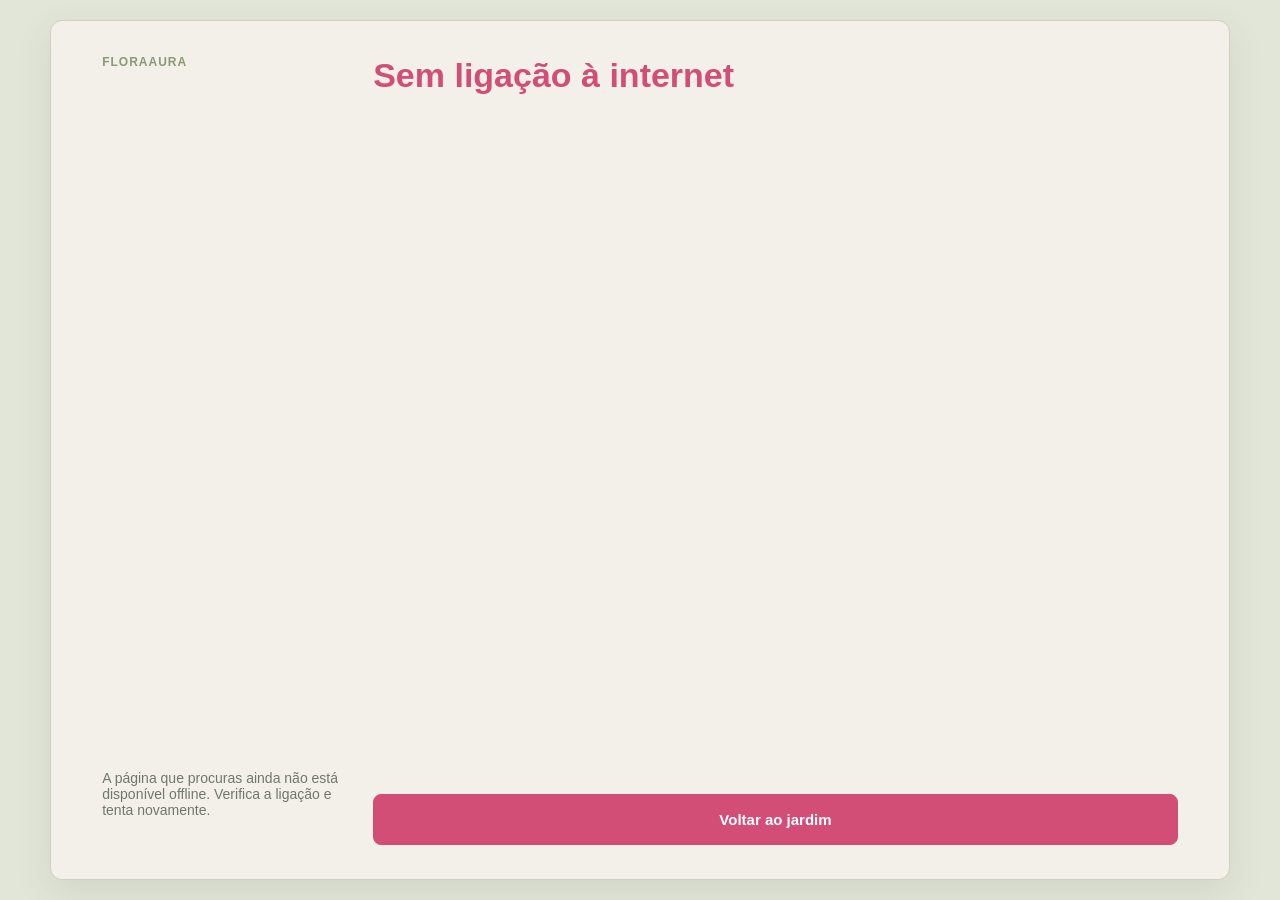
<file: pages/offline.html>
<!DOCTYPE html>
<html lang="pt-PT">
<head>
    <meta charset="UTF-8">
    <meta name="viewport" content="width=device-width, initial-scale=1.0">
    <meta name="theme-color" content="#D34E76">
    <title>Sem ligação · FloraAura</title>
    <link rel="stylesheet" href="../assets/css/styles.css">
    <link rel="stylesheet" href="../assets/css/palette.css">
</head>
<body>
    <main class="app-container app-content offline-page">
        <p class="section-subtitle">FloraAura</p>
        <h1 class="main-title">Sem ligação à internet</h1>
        <p class="welcome-phrase">A página que procuras ainda não está disponível offline. Verifica a ligação e tenta novamente.</p>
        <a class="btn-primary offline-link" href="../index.html">Voltar ao jardim</a>
    </main>
</body>
</html>
</file>
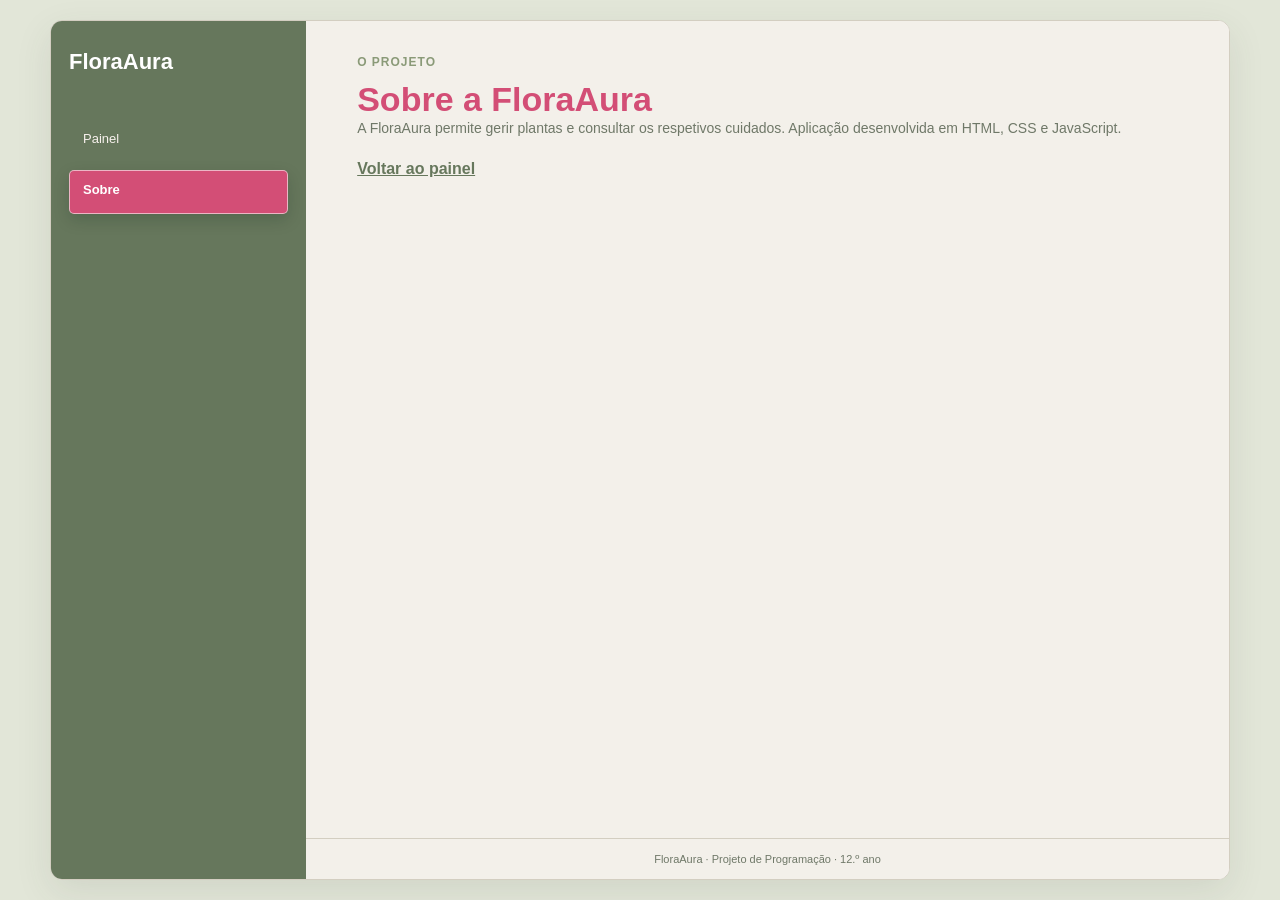
<file: pages/sobre.html>
<!DOCTYPE html>
<html lang="pt-PT">
<head>
    <meta charset="UTF-8">
    <meta name="viewport" content="width=device-width, initial-scale=1.0">
    <meta name="theme-color" content="#D34E76">
    <title>Sobre · FloraAura</title>
    <link rel="stylesheet" href="../assets/css/styles.css">
    <link rel="stylesheet" href="../assets/css/palette.css">
</head>
<body>
    <div class="app-container">
        <header class="app-header">
            <a href="../index.html" class="logo-area">
                <span>FloraAura</span>
            </a>
            <nav class="nav-links">
                <a href="../index.html">Painel</a>
                <a href="./sobre.html" class="active" aria-current="page">Sobre</a>
            </nav>
        </header>
        <main class="app-content">
            <p class="section-subtitle">O projeto</p>
            <h1 class="main-title">Sobre a FloraAura</h1>
            <p class="welcome-phrase">A FloraAura permite gerir plantas e consultar os respetivos cuidados. Aplicação desenvolvida em HTML, CSS e JavaScript.</p>
            <a class="offline-link" href="../index.html">Voltar ao painel</a>
        </main>
        <footer class="app-footer">FloraAura · Projeto de Programação · 12.º ano</footer>
    </div>
</body>
</html>
</file>
<file: assets/css/styles.css>
:root {
    --color-primary: #66775C;
    --color-secondary: #8A9A78;
    --color-blush-light: #E8DEDA;
    --color-rose-light: #CDB3B1;
    --color-neutral-bg: #F3F0EA;
    --color-white: #FFFDF8;
    --color-dark: #3E4938;
    --color-gray-light: #D3CEC1;
    --color-gray-text: #6F7868;

    --font-body: Verdana, Geneva, sans-serif;
    --font-headline: var(--font-body);
    
    --radius-lg: 24px;
    --radius-md: 14px;
    --radius-sm: 8px;
}

/* Reset de Margens */
* {
    margin: 0;
    padding: 0;
    box-sizing: border-box;
    font-family: inherit;
}

[hidden] {
    display: none !important;
}

body {
    font-family: var(--font-body);
    background-color: #DAE9D7;
    color: var(--color-dark);
    display: flex;
    justify-content: center;
    align-items: center;
    min-height: 100vh;
    padding: 20px;
}

/* Contentor Tipo App Móvel */
.app-container {
    width: 100%;
    max-width: 1180px;
    height: min(940px, calc(100vh - 40px));
    background: var(--color-neutral-bg);
    border-radius: var(--radius-lg);
    box-shadow: 0px 12px 40px rgba(0, 0, 0, 0.15);
    display: flex;
    flex-direction: column;
    overflow: hidden;
    position: relative;
}

.auth-container {
    width: 100%;
    max-width: 460px;
    height: auto;
    min-height: min(850px, calc(100vh - 40px));
    overflow-y: auto;
    justify-content: space-between;
}

.app-container:not(.auth-container) {
    min-height: 640px;
}

.auth-content {
    width: 100%;
    max-width: 360px;
    margin: auto;
    padding: 34px 28px;
}

.auth-logo {
    display: block;
    width: 200px;
    margin: 0 auto 30px;
}

.auth-logo img {
    display: block;
    width: 100%;
    height: auto;
}

.auth-content > .main-title {
    margin: 8px 0;
    font-size: 32px;
}

.auth-intro,
.auth-note {
    color: var(--color-gray-text);
    font-size: 13px;
    line-height: 1.6;
}

.auth-intro {
    margin-bottom: 22px;
}

.auth-tabs {
    display: grid;
    grid-template-columns: 1fr 1fr;
    gap: 5px;
    padding: 5px;
    border-radius: var(--radius-md);
    background: var(--color-rose-light);
}

.auth-tab {
    padding: 11px 8px;
    border: 0;
    border-radius: 10px;
    background: transparent;
    color: var(--color-gray-text);
    font: inherit;
    font-size: 12px;
    font-weight: 600;
    cursor: pointer;
}

.auth-tab.active {
    background: var(--color-white);
    color: var(--color-primary);
    box-shadow: 0 2px 8px rgba(104, 123, 97, 0.12);
}

.auth-form {
    display: grid;
    gap: 9px;
    margin-top: 20px;
}

.auth-form label {
    margin-top: 4px;
    color: var(--color-primary);
    font-size: 12px;
    font-weight: 700;
}

.auth-form label span {
    color: var(--color-gray-text);
    font-size: 10px;
    font-weight: 400;
}

.auth-form input {
    width: 100%;
    min-height: 44px;
    padding: 11px 12px;
    border: 1px solid var(--color-gray-light);
    border-radius: var(--radius-sm);
    background: var(--color-white);
    color: var(--color-dark);
    font: inherit;
    font-size: 14px;
}

.auth-form input:focus,
.plant-dialog input:focus,
.plant-dialog select:focus,
.search-box:focus-within {
    border-color: var(--color-secondary);
    outline: 3px solid rgba(185, 130, 131, 0.18);
}

.auth-form .btn-primary {
    margin-top: 10px;
}

.auth-status {
    margin-top: 14px;
    padding: 10px 12px;
    border-radius: var(--radius-sm);
    background: var(--color-blush-light);
    color: var(--color-primary);
    font-size: 12px;
    line-height: 1.5;
}

.auth-status.is-error {
    background: var(--color-rose-light);
    color: #854F51;
}

.auth-note {
    margin-top: 20px;
    font-size: 11px;
}

.header-brand-row,
.account-actions {
    display: flex;
    align-items: center;
    justify-content: space-between;
    gap: 8px;
}

.header-brand-row .logo-area {
    margin-bottom: 0;
}

.account-actions {
    flex: 0 0 auto;
    margin-bottom: 12px;
}

.account-actions > span {
    max-width: 95px;
    overflow: hidden;
    color: var(--color-primary);
    font-size: 11px;
    font-weight: 700;
    text-overflow: ellipsis;
    white-space: nowrap;
}

.account-avatar-link {
    display: grid;
    flex: 0 0 40px;
    width: 40px;
    height: 40px;
    overflow: hidden;
    place-items: center;
    border: 2px solid var(--color-white);
    border-radius: 50%;
    background: var(--color-blush-light);
    color: var(--color-primary);
    font-size: 12px;
    font-weight: 800;
    text-decoration: none;
}

.account-avatar-link img {
    width: 100%;
    height: 100%;
    object-fit: cover;
}

.logout-button {
    padding: 7px 8px;
    border: 1px solid #E5D6D5;
    border-radius: var(--radius-sm);
    background: var(--color-blush-light);
    color: var(--color-primary);
    font: inherit;
    font-size: 10px;
    font-weight: 700;
    cursor: pointer;
}

/* Menu Superior Modernizado */
.app-header {
    background: var(--color-neutral-bg);
    padding: 20px 16px 12px 16px;
    border-bottom: 1px solid var(--color-gray-light);
}

.logo-area {
    display: flex;
    align-items: center;
    gap: 9px;
    font-family: var(--font-headline);
    color: var(--color-primary);
    font-size: 22px;
    text-decoration: none;
    font-weight: 800;
    margin-bottom: 12px;
}

.brand-mark {
    display: block;
    flex: 0 0 42px;
    width: 42px;
    height: 42px;
    border-radius: 12px;
}

.nav-links {
    display: flex;
    gap: 6px;
    overflow-x: auto;
    padding-bottom: 4px;
}

.nav-links::-webkit-scrollbar {
    height: 0px; /* Esconde a barra de rolagem horizontal */
}

.nav-links a {
    color: var(--color-gray-text);
    text-decoration: none;
    font-size: 13px;
    font-weight: 500;
    white-space: nowrap;
    padding: 8px 12px;
    background-color: #F4ECEB;
    border-radius: var(--radius-sm);
    transition: all 0.2s ease;
}

.nav-links a:hover, .nav-links a.active {
    background-color: var(--color-primary);
    color: var(--color-white);
    font-weight: 600;
}

/* Corpo da Página */
.app-content {
    padding: 24px 20px;
    flex: 1;
    overflow-y: auto;
    background: var(--color-neutral-bg);
}

.profile-tag {
    font-size: 12px;
    font-weight: 700;
    color: var(--color-gray-text);
    text-transform: uppercase;
    letter-spacing: 0.5px;
    margin-bottom: 2px;
}

.welcome-phrase {
    font-size: 14px;
    color: var(--color-gray-text);
    margin-bottom: 24px;
}

.main-title {
    font-family: var(--font-headline);
    font-size: 34px;
    color: var(--color-primary);
    line-height: 1.2;
    margin-top: 10px;
}

/* Menu Hamburguer / Espaço Botânico */
.menu-section {
    display: flex;
    align-items: center;
    gap: 10px;
    margin-bottom: 16px;
}

.btn-menu {
    background: var(--color-white);
    border: 1px solid var(--color-gray-light);
    border-radius: var(--radius-sm);
    padding: 8px 12px;
    font-size: 16px;
    cursor: pointer;
}

.section-subtitle {
    font-size: 12px;
    font-weight: 700;
    letter-spacing: 1px;
    color: var(--color-gray-text);
    text-transform: uppercase;
}

/* Botão de Adicionar Planta */
.btn-primary {
    display: flex;
    align-items: center;
    justify-content: center;
    gap: 8px;
    background-color: var(--color-primary);
    color: var(--color-white);
    border: none;
    padding: 16px;
    border-radius: var(--radius-md);
    font-size: 15px;
    font-weight: 600;
    width: 100%;
    margin-top: 24px;
    cursor: pointer;
    box-shadow: 0 4px 12px rgba(104, 123, 97, 0.2);
    transition: background-color 0.2s;
}

.btn-primary:hover {
    background-color: #8A696C;
}

/* Feedback Visual (A preparar o teu jardim...) */
.loader-box {
    margin-top: 28px;
    background-color: var(--color-white);
    border: 1px dashed var(--color-secondary);
    padding: 20px;
    border-radius: var(--radius-md);
    text-align: center;
    color: var(--color-primary);
    font-size: 14px;
    font-weight: 500;
}

/* Rodapé Escolar */
.app-footer {
    padding: 14px;
    text-align: center;
    font-size: 11px;
    color: var(--color-gray-text);
    border-top: 1px solid var(--color-gray-light);
    background: linear-gradient(90deg, #DDEBD7, #F2DFC1);
}

.status-message {
    margin: 0 0 14px;
    color: var(--color-primary);
    font-size: 12px;
}

.status-message:empty,
.status-message[hidden] {
    display: none;
}

.status-message.is-error {
    color: #9A5558;
}

.screen-heading {
    margin-bottom: 20px;
}

.screen-heading .main-title {
    margin: 8px 0 10px;
}

.screen-heading > p:last-child {
    color: var(--color-gray-text);
    font-size: 14px;
    line-height: 1.5;
}

.hero-card {
    position: relative;
    min-height: 230px;
    overflow: hidden;
    padding: 24px 20px;
    border-radius: var(--radius-lg);
    background: linear-gradient(125deg, #285943 0%, #43875B 58%, #78A95E 100%);
}

.hero-eyebrow,
.plant-category {
    color: var(--color-primary);
    font-size: 10px;
    font-weight: 700;
    letter-spacing: 1px;
}

.hero-card .main-title {
    position: relative;
    z-index: 1;
    max-width: 250px;
    margin: 10px 0;
    color: var(--color-white);
    font-size: 30px;
}

.hero-card > p {
    position: relative;
    z-index: 1;
    max-width: 230px;
    color: #F7EEEE;
    font-size: 13px;
    line-height: 1.5;
}

.hero-card .btn-primary {
    position: relative;
    z-index: 1;
    display: inline-flex;
    width: auto;
    margin-top: 18px;
    padding: 12px 15px;
    background: var(--color-blush-light);
    color: var(--color-primary);
    text-decoration: none;
    font-size: 13px;
}

.hero-plant {
    position: absolute;
    right: -8px;
    bottom: 10px;
    font-size: 100px;
    opacity: 0.5;
}

.stat-grid {
    display: grid;
    grid-template-columns: repeat(2, minmax(0, 1fr));
    gap: 12px;
    margin: 16px 0 28px;
}

.stat-card {
    display: grid;
    grid-template-columns: 36px 1fr;
    align-items: center;
    gap: 2px 8px;
    padding: 14px;
    border: 1px solid var(--color-gray-light);
    border-radius: var(--radius-md);
    background: #F8EFEE;
}

.stat-card:nth-child(even) {
    background: #F4E9E8;
}

.stat-icon {
    grid-row: span 2;
    display: grid;
    width: 36px;
    height: 36px;
    place-items: center;
    border-radius: 12px;
    background: var(--color-rose-light);
    font-size: 18px;
}

.stat-card strong {
    color: var(--color-primary);
    font-family: var(--font-headline);
    font-size: 22px;
}

.stat-card > span:last-child {
    color: var(--color-gray-text);
    font-size: 10px;
    line-height: 1.3;
}

.section-heading {
    display: flex;
    align-items: center;
    justify-content: space-between;
    gap: 10px;
    margin: 8px 0 14px;
}

.section-heading h1,
.section-heading h2 {
    margin-top: 5px;
    color: var(--color-primary);
    font-family: var(--font-headline);
    font-size: 25px;
}

.section-heading > a {
    flex: 0 0 auto;
    color: var(--color-primary);
    font-size: 12px;
    font-weight: 700;
    text-decoration: none;
}

.catalog-grid,
.plant-list,
.care-list {
    display: grid;
    gap: 12px;
}

.catalog-grid {
    grid-template-columns: repeat(auto-fill, minmax(210px, 1fr));
}

.catalog-card {
    overflow: hidden;
    border: 1px solid rgba(112, 79, 83, 0.08);
    border-radius: var(--radius-md);
    background: var(--color-white);
    box-shadow: 0 5px 18px rgba(112, 79, 83, 0.06);
}

.catalog-card:nth-child(even) {
    background: #E8F1DF;
}

.catalog-photo-wrap {
    position: relative;
    overflow: hidden;
    background: var(--color-blush-light);
}

.favorite-button {
    position: absolute;
    top: 10px;
    right: 10px;
    display: grid;
    width: 40px;
    height: 40px;
    place-items: center;
    border: 1px solid rgba(255, 255, 255, 0.8);
    border-radius: 50%;
    background: rgba(238, 217, 215, 0.94);
    color: #854F51;
    font-size: 24px;
    cursor: pointer;
}

.favorite-button.is-favorite {
    background: #B98283;
    color: #FFF9F7;
}

.catalog-photo {
    display: block;
    width: 100%;
    height: 170px;
    object-fit: cover;
    background: var(--color-blush-light);
}

.photo-unavailable {
    display: grid;
    min-height: 170px;
    place-items: center;
    padding: 18px;
    background: linear-gradient(145deg, var(--color-rose-light), var(--color-blush-light));
    color: var(--color-gray-text);
    font-size: 12px;
    text-align: center;
}

.photo-credit {
    display: block;
    overflow: hidden;
    padding: 5px 9px;
    color: var(--color-gray-text);
    font-size: 9px;
    text-overflow: ellipsis;
    white-space: nowrap;
}

.catalog-card-content {
    padding: 12px 10px;
}

.plant-category {
    font-size: 8px;
}

.catalog-card h2 {
    margin: 5px 0 2px;
    color: var(--color-dark);
    font-family: var(--font-headline);
    font-size: 17px;
}

.plant-species {
    min-height: 28px;
    color: var(--color-gray-text);
    font-size: 10px;
    font-style: italic;
}

.product-price {
    display: block;
    margin: 10px 0 8px;
    color: var(--color-dark);
    font-family: var(--font-headline);
    font-size: 20px;
}

.catalog-care {
    margin: 8px 0 12px;
    color: var(--color-gray-text);
    font-size: 11px;
}

.catalog-care summary {
    color: var(--color-primary);
    font-weight: 700;
    cursor: pointer;
}

.care-details {
    display: grid;
    gap: 7px;
    margin-top: 10px;
}

.care-details > div {
    display: grid;
    gap: 2px;
}

.care-details dt {
    color: var(--color-primary);
    font-size: 10px;
    font-weight: 700;
}

.care-details dd,
.care-description,
.care-note {
    color: var(--color-gray-text);
    font-size: 11px;
    line-height: 1.5;
}

.care-description {
    margin-top: 8px;
}

.care-note {
    margin-top: 6px;
    font-size: 10px;
}

.btn-card {
    width: 100%;
    padding: 9px 5px;
    border: 1px solid #E5D6D5;
    border-radius: var(--radius-sm);
    background: #F3E7E6;
    color: var(--color-primary);
    font: inherit;
    font-size: 10px;
    font-weight: 700;
    cursor: pointer;
}

.btn-garden {
    width: 100%;
    margin-top: 7px;
    padding: 9px 5px;
    border: 1px solid var(--color-gray-light);
    border-radius: var(--radius-sm);
    background: #F1E3E1;
    color: var(--color-gray-text);
    font: inherit;
    font-size: 10px;
    font-weight: 700;
    cursor: pointer;
}

.cart-count {
    display: inline-grid;
    min-width: 18px;
    height: 18px;
    place-items: center;
    margin-left: 2px;
    padding: 0 4px;
    border-radius: 999px;
    background: var(--color-secondary);
    color: var(--color-white);
    font-size: 10px;
}

.cart-list {
    display: grid;
    gap: 12px;
}

.cart-item {
    display: grid;
    grid-template-columns: 90px minmax(0, 1fr) auto;
    align-items: center;
    gap: 12px;
    padding: 12px;
    border: 1px solid var(--color-gray-light);
    border-radius: var(--radius-md);
    background: #F8EEEB;
}

.cart-item:nth-child(even) {
    background: #F4E9E8;
}

.cart-photo,
.cart-item-image .photo-unavailable {
    display: block;
    width: 90px;
    height: 90px;
    border-radius: 10px;
    object-fit: cover;
}

.cart-item-image .photo-credit {
    max-width: 90px;
    font-size: 8px;
}

.cart-item-info {
    min-width: 0;
}

.cart-item h2 {
    color: var(--color-primary);
    font-family: var(--font-headline);
    font-size: 16px;
}

.cart-item-info > p {
    margin-top: 4px;
    color: var(--color-gray-text);
    font-size: 11px;
}

.cart-quantity {
    display: flex;
    align-items: center;
    gap: 8px;
    margin-top: 10px;
}

.cart-quantity button {
    min-width: 28px;
    min-height: 28px;
    border: 1px solid var(--color-gray-light);
    border-radius: 7px;
    background: var(--color-blush-light);
    color: var(--color-primary);
    font: inherit;
    font-weight: 700;
    cursor: pointer;
}

.cart-quantity .cart-remove {
    padding: 0 8px;
    background: var(--color-rose-light);
    color: #854F51;
    font-size: 10px;
}

.cart-item > strong {
    color: var(--color-primary);
    font-size: 13px;
}

.cart-summary {
    margin-top: 20px;
    padding: 18px;
    border: 1px solid var(--color-gray-light);
    border-radius: var(--radius-md);
    background: #E5F0E3;
}

.cart-summary > p:first-child {
    display: flex;
    justify-content: space-between;
    color: var(--color-dark);
    font-size: 15px;
}

.cart-summary strong {
    color: var(--color-primary);
}

.cart-summary .btn-primary {
    margin-top: 14px;
}

.cart-disclaimer {
    margin-top: 10px;
    color: var(--color-gray-text);
    font-size: 10px;
    text-align: center;
}

.identify-form {
    display: grid;
    gap: 10px;
    padding: 16px;
    border: 1px solid var(--color-gray-light);
    border-radius: var(--radius-md);
    background: #E7F1E3;
}

.photo-picker {
    display: grid;
    min-height: 130px;
    place-content: center;
    gap: 6px;
    border: 1px dashed var(--color-secondary);
    border-radius: var(--radius-md);
    background: #D5E9CE;
    color: var(--color-primary);
    text-align: center;
    cursor: pointer;
}

.photo-picker > span {
    font-size: 30px;
}

.photo-picker small {
    color: var(--color-gray-text);
}

.photo-preview,
.care-result-photo {
    display: block;
    width: 100%;
    max-height: 360px;
    border-radius: var(--radius-md);
    object-fit: cover;
}

.identify-disclaimer {
    color: var(--color-gray-text);
    font-size: 11px;
    line-height: 1.5;
}

.identify-form > label:not(.photo-picker) {
    color: var(--color-primary);
    font-size: 12px;
    font-weight: 700;
}

.identify-form select {
    width: 100%;
    min-height: 42px;
    padding: 9px;
    border: 1px solid var(--color-gray-light);
    border-radius: var(--radius-sm);
    background: var(--color-white);
    color: var(--color-dark);
    font: inherit;
}

.identify-consent {
    display: flex;
    align-items: flex-start;
    gap: 9px;
    color: var(--color-dark);
    font-size: 12px;
    line-height: 1.5;
}

.identify-consent input {
    flex: 0 0 auto;
    margin-top: 2px;
    accent-color: var(--color-primary);
}

.identify-loading {
    padding: 14px;
    border-radius: var(--radius-sm);
    background: var(--color-blush-light);
    color: var(--color-primary);
    font-size: 13px;
}

.identification-results {
    display: grid;
    gap: 12px;
}

.identification-results > h2 {
    color: var(--color-primary);
    font-family: var(--font-headline);
}

.identification-results ol {
    display: grid;
    gap: 8px;
    padding: 0;
    list-style: none;
}

.identification-results li {
    display: grid;
    grid-template-columns: 1fr auto;
    gap: 3px 12px;
    padding: 12px;
    border: 1px solid var(--color-gray-light);
    border-radius: var(--radius-sm);
    background: var(--color-white);
}

.identification-scientific {
    color: var(--color-gray-text);
    font-size: 12px;
    font-style: italic;
}

.identification-confidence {
    grid-column: 2;
    grid-row: 1 / span 2;
    align-self: center;
    color: var(--color-primary);
    font-size: 12px;
    font-weight: 700;
}

.checkout-form {
    display: grid;
    gap: 9px;
    margin-top: 18px;
}

.checkout-form h2 {
    margin-bottom: 4px;
    color: var(--color-primary);
    font-family: var(--font-headline);
    font-size: 20px;
}

.checkout-form label {
    margin-top: 4px;
    color: var(--color-primary);
    font-size: 12px;
    font-weight: 700;
}

.checkout-form input,
.checkout-form select {
    width: 100%;
    min-height: 42px;
    padding: 9px 10px;
    border: 1px solid var(--color-gray-light);
    border-radius: var(--radius-sm);
    background: var(--color-white);
    color: var(--color-dark);
    font: inherit;
}

.checkout-form input:focus,
.checkout-form select:focus {
    border-color: var(--color-secondary);
    outline: 3px solid rgba(112, 168, 121, 0.2);
}

.checkout-address-row {
    display: grid;
    grid-template-columns: 1fr 1fr;
    gap: 10px;
}

.plant-care-result {
    margin-top: 18px;
}

.care-result-card {
    overflow: hidden;
    border: 1px solid var(--color-gray-light);
    border-radius: var(--radius-md);
    background: #F8EEEB;
}

.care-result-card .catalog-card-content {
    padding: 18px;
}

.care-result-card h2 {
    margin: 6px 0;
    color: var(--color-primary);
    font-family: var(--font-headline);
    font-size: 24px;
}

.search-box {
    display: flex;
    align-items: center;
    gap: 8px;
    margin: 18px 0;
    padding: 0 13px;
    border: 1px solid var(--color-gray-light);
    border-radius: var(--radius-md);
    background: linear-gradient(90deg, #F1E3E1, #F7EFEE);
    color: var(--color-gray-text);
    font-size: 24px;
}

.search-box input {
    width: 100%;
    min-width: 0;
    padding: 13px 0;
    border: 0;
    outline: 0;
    background: transparent;
    color: var(--color-dark);
    font: inherit;
    font-size: 13px;
}

.catalog-results {
    margin: -9px 2px 12px;
    color: var(--color-primary);
    font-size: 11px;
    font-weight: 700;
}

.my-plant-card,
.care-entry {
    display: flex;
    align-items: center;
    gap: 12px;
    padding: 13px;
    border: 1px solid var(--color-gray-light);
    border-radius: var(--radius-md);
    background: #F8EEEB;
}

.my-plant-card:nth-child(even),
.care-entry:nth-child(even) {
    background: #F4E9E8;
}

.plant-avatar,
.care-entry-icon {
    display: grid;
    flex: 0 0 46px;
    width: 46px;
    height: 46px;
    place-items: center;
    border-radius: 14px;
    background: var(--color-rose-light);
    font-size: 25px;
}

.my-plant-details {
    min-width: 0;
    flex: 1;
}

.my-plant-details h3,
.care-entry h2 {
    color: var(--color-primary);
    font-family: var(--font-headline);
    font-size: 17px;
}

.my-plant-details p,
.care-entry p {
    margin-top: 3px;
    color: var(--color-gray-text);
    font-size: 11px;
}

.plant-meta {
    display: block;
    margin-top: 7px;
    color: #7C746E;
    font-size: 9px;
    line-height: 1.4;
}

.plant-reminder {
    display: block;
    margin-top: 5px;
    color: #8A5E60;
    font-size: 10px;
    font-weight: 700;
}

.plant-actions {
    display: flex;
    flex: 0 0 auto;
    align-items: center;
    gap: 7px;
}

.reminder-toggle {
    max-width: 105px;
    padding: 8px;
    border: 1px solid #D6B8B8;
    border-radius: 9px;
    background: var(--color-rose-light);
    color: #854F51;
    font: inherit;
    font-size: 10px;
    font-weight: 700;
    cursor: pointer;
}

.water-button {
    display: grid;
    gap: 2px;
    justify-items: center;
    padding: 8px;
    border: 0;
    border-radius: 10px;
    background: #F3E7E6;
    color: var(--color-primary);
    font: inherit;
    font-size: 10px;
    cursor: pointer;
}

.water-button span:first-child {
    font-size: 17px;
}

.care-entry {
    justify-content: flex-start;
}

.care-entry > div {
    min-width: 0;
}

.empty-state {
    grid-column: 1 / -1;
    padding: 24px 14px;
    border: 1px dashed #DCC8C8;
    border-radius: var(--radius-md);
    background: rgba(255, 254, 253, 0.8);
    text-align: center;
}

.empty-state > span {
    display: block;
    margin-bottom: 8px;
    font-size: 32px;
}

.empty-state h2 {
    color: var(--color-primary);
    font-family: var(--font-headline);
    font-size: 20px;
}

.empty-state p {
    margin: 8px 0 14px;
    color: var(--color-gray-text);
    font-size: 12px;
    line-height: 1.5;
}

.empty-state > a:not(.btn-secondary) {
    color: var(--color-primary);
    font-size: 12px;
    font-weight: 700;
    text-decoration: none;
}

.compact-empty {
    padding: 16px;
}

.compact-empty > span {
    font-size: 24px;
}

.compact-empty p {
    margin: 0 0 8px;
}

.btn-secondary {
    display: inline-flex;
    flex: 0 0 auto;
    align-items: center;
    justify-content: center;
    padding: 10px 12px;
    border: 1px solid #E1D2D1;
    border-radius: var(--radius-sm);
    background: #F3E7E6;
    color: var(--color-primary);
    font: inherit;
    font-size: 11px;
    font-weight: 700;
    text-decoration: none;
    cursor: pointer;
}

.plant-dialog {
    width: min(92vw, 390px);
    max-height: min(90vh, 680px);
    margin: auto;
    padding: 22px;
    border: 0;
    border-radius: var(--radius-lg);
    background: var(--color-neutral-bg);
    color: var(--color-dark);
    box-shadow: 0 20px 60px rgba(0, 0, 0, 0.25);
}

.plant-dialog::backdrop {
    background: rgba(22, 39, 30, 0.52);
}

.plant-dialog form {
    display: grid;
    gap: 10px;
}

.dialog-heading {
    display: flex;
    align-items: flex-start;
    justify-content: space-between;
    margin-bottom: 8px;
}

.dialog-heading h2 {
    margin-top: 5px;
    color: var(--color-primary);
    font-family: var(--font-headline);
    font-size: 26px;
}

.dialog-close {
    width: 34px;
    height: 34px;
    border: 0;
    border-radius: 50%;
    background: var(--color-rose-light);
    color: var(--color-primary);
    font-size: 24px;
    cursor: pointer;
}

.plant-dialog label {
    margin-top: 5px;
    color: var(--color-primary);
    font-size: 12px;
    font-weight: 700;
}

.plant-dialog .reminder-option {
    display: flex;
    align-items: center;
    gap: 8px;
    padding: 9px;
    border-radius: var(--radius-sm);
    background: var(--color-blush-light);
}

.plant-dialog .reminder-option input {
    width: 18px;
    min-height: 18px;
    accent-color: var(--color-primary);
}

.plant-dialog input,
.plant-dialog select {
    width: 100%;
    padding: 12px;
    border: 1px solid #DED5D0;
    border-radius: var(--radius-sm);
    background: var(--color-white);
    color: var(--color-dark);
    font: inherit;
    font-size: 13px;
}

.plant-dialog .btn-primary {
    margin-top: 12px;
}

.visually-hidden {
    position: absolute;
    width: 1px;
    height: 1px;
    overflow: hidden;
    clip: rect(0, 0, 0, 0);
    white-space: nowrap;
}

.offline-page {
    justify-content: center;
    gap: 16px;
}

.offline-page .main-title,
.offline-page .welcome-phrase {
    margin: 0;
}

.offline-link {
    color: var(--color-primary);
    font-weight: 600;
}

.offline-page .offline-link {
    display: inline-flex;
    width: auto;
    text-decoration: none;
}

@media (max-height: 700px) {
    .app-container,
    .app-container:not(.auth-container) {
        height: auto;
        min-height: calc(100vh - 40px);
    }
}

@media (max-width: 900px) {
    body {
        padding: 16px;
    }

    .app-container {
        max-width: 100%;
    }

    .catalog-grid {
        grid-template-columns: repeat(auto-fill, minmax(180px, 1fr));
    }
}

@media (max-width: 760px) {
    .app-content {
        padding: 20px 16px;
    }

    .nav-links a {
        display: inline-flex;
        min-height: 40px;
        align-items: center;
        padding: 8px 10px;
    }

    .cart-quantity button {
        min-width: 36px;
        min-height: 36px;
    }
}

@media (max-width: 560px) {
    .cart-item {
        grid-template-columns: 68px minmax(0, 1fr);
    }

    .cart-photo,
    .cart-item-image .photo-unavailable {
        width: 68px;
        height: 68px;
    }

    .cart-item > strong {
        grid-column: 2;
        justify-self: end;
    }

    .my-plant-card {
        flex-wrap: wrap;
    }

    .my-plant-details {
        flex-basis: calc(100% - 60px);
    }

    .plant-actions {
        margin-left: 58px;
    }
}

@media (max-width: 480px) {
    body {
        padding: 0;
        background-color: var(--color-neutral-bg);
    }

    .app-container {
        min-height: 100vh;
        height: auto;
        max-width: none;
        border-radius: 0;
        box-shadow: none;
    }

    .app-container:not(.auth-container) {
        min-height: 100vh;
    }

    .auth-container {
        min-height: 100vh;
        height: auto;
    }

    .auth-content {
        padding: 28px 22px;
    }

    .header-brand-row .logo-area {
        font-size: 19px;
    }

    .account-actions {
        gap: 5px;
    }
}

@media (max-width: 350px) {
    .catalog-grid {
        grid-template-columns: 1fr;
    }

    .hero-card .main-title {
        max-width: 210px;
        font-size: 27px;
    }

    .hero-plant {
        right: -18px;
        font-size: 78px;
    }
}

:root {
    --color-primary: #68484E;
    --color-secondary: #BB858D;
    --color-blush-light: #A87980;
    --color-rose-light: #C99B98;
    --color-neutral-bg: #806166;
    --color-white: #D9C3B9;
    --color-dark: #3E3032;
    --color-gray-light: #9E7779;
    --color-gray-text: #5F484A;
}

body {
    background:
        radial-gradient(ellipse at 12% 10%, rgba(196, 133, 139, 0.4), transparent 30%),
        radial-gradient(ellipse at 90% 86%, rgba(129, 143, 98, 0.3), transparent 32%),
        #60484D;
}

.app-container {
    background: #806166;
    border-color: #9B7378;
    box-shadow: 0 24px 70px rgba(48, 30, 35, 0.3);
}

.app-content {
    background:
        radial-gradient(ellipse at 88% 4%, rgba(216, 175, 157, 0.22), transparent 32%),
        #987579;
}

.app-header {
    background: linear-gradient(160deg, #503940, #67474F 58%, #765158);
}

.app-header .header-brand-row .logo-area,
.app-header .account-actions > span {
    color: #E8D6C9;
}

.app-header .account-avatar-link {
    background: #C98E91;
}

.nav-links a {
    background: rgba(232, 214, 201, 0.1);
    color: #E7D7CA;
}

.nav-links a:hover,
.nav-links a.active {
    background: #D2A6A1;
    color: #49363A;
}

.app-content .main-title,
.section-heading h1,
.section-heading h2 {
    color: #F0DFCF;
}

.section-subtitle,
.hero-card .hero-eyebrow,
.plant-category {
    color: #F0CC91;
}

.hero-card {
    background:
        radial-gradient(circle at 87% 45%, rgba(239, 193, 122, 0.46) 0 7%, transparent 7.5%),
        radial-gradient(circle at 89% 46%, transparent 0 19%, rgba(240, 218, 198, 0.18) 19.2% 19.8%, transparent 20%),
        linear-gradient(118deg, #563B43 0%, #85565E 55%, #8A7950 100%);
    box-shadow: 0 16px 34px rgba(58, 34, 41, 0.25);
}

.stat-card,
.cart-item,
.catalog-card,
.my-plant-card,
.care-entry,
.profile-card,
.care-result-card,
.identification-results li,
.loader-box {
    border-color: #A77D7D;
    background: linear-gradient(140deg, #D5B8AE, #C5A09D);
    box-shadow: 0 9px 22px rgba(66, 42, 47, 0.13);
}

.stat-card:nth-child(even),
.cart-item:nth-child(even),
.catalog-card:nth-child(even) {
    background: linear-gradient(140deg, #DDC8AB, #CDB18F);
}

.stat-icon,
.care-entry-icon,
.plant-avatar {
    background: #98A07A;
    color: #354431;
}

.stat-card:nth-child(even) .stat-icon {
    background: #D5A78B;
}

.stat-card strong,
.stat-card > span:last-child,
.cart-item h2,
.cart-item-info > p,
.my-plant-details h3,
.my-plant-details p,
.plant-meta,
.care-entry h2,
.care-entry p,
.care-entry time,
.profile-photo-actions h2,
.profile-photo-actions p,
.profile-photo-actions small,
.care-details dd,
.care-description {
    color: #433235;
}

.catalog-card h2 {
    color: #49363A;
}

.product-price,
.cart-item > strong {
    color: #794F43;
}

.profile-details > div,
.profile-photo-wrap,
.profile-photo-fallback,
.plant-dialog,
.empty-state {
    background: #C3A09A;
}

.profile-photo-wrap {
    border-color: #AD8582;
}

.profile-details > div:nth-child(even),
.empty-state:nth-child(even) {
    background: #D7B99F;
}

.profile-details dd {
    color: #563E43;
}

.identify-form,
.cart-summary {
    border-color: #A77D7D;
    background: linear-gradient(145deg, #825F67, #76565F);
}

.care-result-card {
    background: linear-gradient(145deg, #D5B8AE, #C5A09D);
}

.identify-form > label:not(.photo-picker),
.identify-consent,
.checkout-form label {
    color: #F1DFCE;
}

.identify-disclaimer,
.cart-disclaimer {
    color: #E6D0C5;
}

.photo-picker {
    border-color: #D8A7A2;
    background: linear-gradient(135deg, #A8757D, #B68B7D);
    color: #F5E4D7;
}

.identify-loading {
    background: #AE7E83;
    color: #FFF0DF;
}

.identification-results > h2 {
    color: #F0DFCF;
}

.identification-scientific {
    color: #684E52;
}

.identification-confidence {
    color: #68484E;
}

.search-box,
.auth-form input,
.checkout-form input,
.checkout-form select,
.identify-form select,
.plant-dialog input,
.plant-dialog select {
    border-color: #A98281;
    background: #D4B8AC;
    color: #3E3032;
}

.search-box input::placeholder,
.auth-form input::placeholder,
.checkout-form input::placeholder {
    color: #70575A;
}

.search-box:focus-within,
.auth-form input:focus,
.checkout-form input:focus,
.checkout-form select:focus,
.identify-form select:focus,
.plant-dialog input:focus,
.plant-dialog select:focus {
    border-color: #D59A9E;
    outline-color: rgba(213, 154, 158, 0.3);
}

.auth-container {
    background:
        radial-gradient(circle at 85% 12%, rgba(213, 154, 158, 0.34), transparent 25%),
        linear-gradient(155deg, #684A50, #987279 55%, #776052);
}

.auth-content {
    border-color: #A77D7D;
    background: linear-gradient(150deg, #946C73, #7D5B64);
    box-shadow: 0 18px 44px rgba(48, 30, 35, 0.24);
}

.auth-content > .main-title {
    color: #F0DFCF;
}

.auth-intro,
.auth-note {
    color: #E8D5C9;
}

.auth-form label {
    color: #F0DFCF;
}

.auth-tabs {
    background: #64474F;
}

.auth-tab {
    color: #E4D0C6;
}

.auth-tab.active {
    background: #D1A19E;
    color: #49363A;
}

.btn-secondary,
.btn-garden,
.reminder-toggle {
    border-color: #9B7377;
    background: #A97E82;
    color: #FFF0E1;
}

.btn-card,
.btn-primary {
    background: linear-gradient(105deg, #67454E, #985F6B);
    color: #F6E8D7;
}

.btn-card:hover,
.btn-primary:hover {
    background: linear-gradient(105deg, #563940, #814C58);
}

.favorite-button {
    background: rgba(224, 187, 157, 0.96);
    color: #593C3C;
}

.favorite-button.is-favorite {
    background: #B86C72;
    color: #FFF0E1;
}

.app-footer {
    border-color: #9B7378;
    background: linear-gradient(90deg, #725159, #987A67);
    color: #EBDACE;
}

.status-message,
.auth-status {
    border-color: #A77D7D;
    background: #A4777E;
    color: #FFF0E1;
}

.auth-status.is-error,
.status-message.is-error {
    background: #8A5E52;
    color: #F5E5D2;
}

@media (min-width: 901px) {
    .app-header {
        background:
            radial-gradient(circle at 0 100%, rgba(163, 115, 116, 0.26), transparent 40%),
            linear-gradient(165deg, #503940, #3F3037);
    }

    .nav-links a.active,
    .nav-links a:hover {
        background: #D2A6A1;
        color: #49363A;
    }
}

@media (max-width: 900px) {
    .app-header {
        background: linear-gradient(105deg, #503940, #80565F);
    }
}

body {
    background:
        radial-gradient(ellipse at 12% 10%, rgba(196, 133, 139, 0.34), transparent 30%),
        radial-gradient(ellipse at 90% 86%, rgba(139, 151, 116, 0.4), transparent 34%),
        #65534F;
}

.app-content {
    background:
        radial-gradient(ellipse at 92% 18%, rgba(169, 180, 139, 0.68), transparent 42%),
        linear-gradient(115deg, #987579 0%, #967A73 46%, #899276 100%);
}

.hero-card {
    background:
        radial-gradient(circle at 87% 45%, rgba(239, 193, 122, 0.46) 0 7%, transparent 7.5%),
        radial-gradient(circle at 89% 46%, transparent 0 19%, rgba(240, 218, 198, 0.18) 19.2% 19.8%, transparent 20%),
        linear-gradient(118deg, #563B43 0%, #85565E 48%, #78805B 100%);
}

.stat-card,
.cart-item,
.catalog-card,
.my-plant-card,
.care-entry,
.profile-card,
.care-result-card,
.identification-results li,
.loader-box {
    background: linear-gradient(140deg, #D5B8AE, #C5A09D);
}

.stat-card:nth-child(even),
.cart-item:nth-child(even),
.catalog-card:nth-child(even) {
    background: linear-gradient(140deg, #C5C9A6, #AEB995);
}

.stat-card:nth-child(even) strong,
.stat-card:nth-child(even) > span:last-child {
    color: #354431;
}

.compact-empty {
    background: linear-gradient(135deg, #BFC5A0, #AEB895);
}

.stat-icon,
.care-entry-icon,
.plant-avatar {
    background: #99A47D;
}

.stat-card:nth-child(even) .stat-icon {
    background: #D1A19E;
}

.profile-details > div:nth-child(even),
.empty-state:nth-child(even) {
    background: #C5C8A6;
}

.identify-form,
.cart-summary {
    background: linear-gradient(135deg, #80636A, #727C61);
}

.photo-picker {
    border-color: #9BA77E;
    background: linear-gradient(135deg, #929B78, #A87980);
}

.search-box,
.auth-form input,
.checkout-form input,
.checkout-form select,
.identify-form select,
.plant-dialog input,
.plant-dialog select {
    border-color: #929B78;
    background: #C8C9AA;
}

.btn-secondary,
.btn-garden,
.reminder-toggle {
    border-color: #9BA77E;
    background: linear-gradient(105deg, #8E9A75, #A87980);
}

.btn-card,
.btn-primary {
    background: linear-gradient(105deg, #67454E 0%, #985F6B 62%, #78805B 100%);
}

.btn-card:hover,
.btn-primary:hover {
    background: linear-gradient(105deg, #563940 0%, #814C58 62%, #68734E 100%);
}

.app-footer {
    background: linear-gradient(90deg, #725159 0%, #806D62 48%, #78816A 100%);
}

body {
    background:
        radial-gradient(ellipse at 12% 10%, rgba(196, 133, 139, 0.34), transparent 30%),
        radial-gradient(ellipse at 90% 86%, rgba(139, 151, 116, 0.4), transparent 34%),
        #65534F;
}

.app-content {
    background:
        radial-gradient(ellipse at 92% 18%, rgba(169, 180, 139, 0.68), transparent 42%),
        linear-gradient(115deg, #987579 0%, #967A73 46%, #899276 100%);
}

.hero-card {
    background:
        radial-gradient(circle at 87% 45%, rgba(239, 193, 122, 0.46) 0 7%, transparent 7.5%),
        radial-gradient(circle at 89% 46%, transparent 0 19%, rgba(240, 218, 198, 0.18) 19.2% 19.8%, transparent 20%),
        linear-gradient(118deg, #563B43 0%, #85565E 48%, #78805B 100%);
}

.stat-card,
.cart-item,
.catalog-card,
.my-plant-card,
.care-entry,
.profile-card,
.care-result-card,
.identification-results li,
.loader-box {
    background: linear-gradient(140deg, #D5B8AE, #C5A09D);
}

.stat-card:nth-child(even),
.cart-item:nth-child(even),
.catalog-card:nth-child(even) {
    background: linear-gradient(140deg, #C5C9A6, #AEB995);
}

.stat-card:nth-child(even) strong,
.stat-card:nth-child(even) > span:last-child {
    color: #354431;
}

.compact-empty {
    background: linear-gradient(135deg, #BFC5A0, #AEB895);
}

.stat-icon,
.care-entry-icon,
.plant-avatar {
    background: #99A47D;
}

.stat-card:nth-child(even) .stat-icon {
    background: #D1A19E;
}

.profile-details > div:nth-child(even),
.empty-state:nth-child(even) {
    background: #C5C8A6;
}

.identify-form,
.cart-summary {
    background: linear-gradient(135deg, #80636A, #727C61);
}

.photo-picker {
    border-color: #9BA77E;
    background: linear-gradient(135deg, #929B78, #A87980);
}

.search-box,
.auth-form input,
.checkout-form input,
.checkout-form select,
.identify-form select,
.plant-dialog input,
.plant-dialog select {
    border-color: #929B78;
    background: #C8C9AA;
}

.btn-secondary,
.btn-garden,
.reminder-toggle {
    border-color: #9BA77E;
    background: linear-gradient(105deg, #8E9A75, #A87980);
}

.btn-card,
.btn-primary {
    background: linear-gradient(105deg, #67454E 0%, #985F6B 62%, #78805B 100%);
}

.btn-card:hover,
.btn-primary:hover {
    background: linear-gradient(105deg, #563940 0%, #814C58 62%, #68734E 100%);
}

.app-footer {
    background: linear-gradient(90deg, #725159 0%, #806D62 48%, #78816A 100%);
}

.cart-summary > p:first-child,
.cart-summary strong,
.checkout-form h2 {
    color: #F1DDC7;
}

.cart-disclaimer {
    color: #E5CEC5;
}

@media (prefers-reduced-motion: reduce) {
    *,
    *::before,
    *::after {
        scroll-behavior: auto !important;
        transition-duration: 0.01ms !important;
    }
}

.app-header {
    background: #E2EDDC;
    border-bottom-color: rgba(40, 89, 67, 0.18);
    box-shadow: 0 4px 16px rgba(40, 89, 67, 0.1);
}

.logo-area,
.section-heading h1,
.section-heading h2 {
    color: var(--color-primary);
}

.hero-card .hero-eyebrow {
    color: var(--color-blush-light);
}

.hero-card .btn-primary:hover {
    background: #D5E9CE;
}

.stat-card,
.cart-item,
.identify-form,
.care-result-card {
    background: var(--color-white);
}

.stat-card:nth-child(even),
.cart-item:nth-child(even) {
    background: #E5F0E3;
}

.search-box {
    border-color: rgba(40, 89, 67, 0.2);
    background: var(--color-white);
}

.btn-primary {
    background-color: var(--color-primary);
    box-shadow: 0 5px 14px rgba(40, 89, 67, 0.22);
}

.btn-primary:hover {
    background-color: #1D4735;
}

.catalog-card {
    border-color: rgba(40, 89, 67, 0.16);
    box-shadow: 0 5px 18px rgba(40, 89, 67, 0.1);
}

.catalog-card:nth-child(even) {
    background: #E8F1DF;
}

.btn-card {
    border-color: var(--color-primary);
    background: var(--color-primary);
    color: var(--color-white);
}

.btn-garden {
    border-color: #BCD5B5;
    background: #E5F0E3;
    color: var(--color-primary);
}

.favorite-button {
    border-color: var(--color-white);
    background: rgba(242, 223, 193, 0.96);
    color: #7A4E22;
}

.favorite-button.is-favorite {
    background: #D8923B;
    color: var(--color-white);
}

.profile-card {
    display: flex;
    align-items: center;
    gap: 24px;
    padding: 24px;
    border: 1px solid rgba(40, 89, 67, 0.16);
    border-radius: var(--radius-lg);
    background: var(--color-white);
    box-shadow: 0 8px 26px rgba(40, 89, 67, 0.1);
}

.profile-photo-wrap,
.profile-photo,
.profile-photo-fallback {
    width: 124px;
    height: 124px;
    flex: 0 0 124px;
    overflow: hidden;
    border-radius: 50%;
}

.profile-photo-wrap {
    display: grid;
    place-items: center;
    border: 5px solid var(--color-blush-light);
    background: #F4ECEB;
}

.profile-photo {
    display: block;
    object-fit: cover;
}

.profile-photo-fallback {
    display: grid;
    place-items: center;
    background: var(--color-primary);
    color: var(--color-white);
    font-family: var(--font-headline);
    font-size: 34px;
}

.profile-photo-actions {
    display: grid;
    justify-items: start;
    gap: 9px;
}

.profile-photo-actions h2 {
    color: var(--color-dark);
    font-family: var(--font-headline);
    font-size: 26px;
}

.profile-photo-actions p,
.profile-photo-actions small {
    color: var(--color-gray-text);
    font-size: 13px;
    line-height: 1.5;
}

.profile-upload {
    min-height: 42px;
    cursor: pointer;
}

.profile-remove-button {
    padding: 4px 0;
    border: 0;
    background: transparent;
    color: #854F51;
    font: inherit;
    font-size: 12px;
    font-weight: 700;
    cursor: pointer;
}

.profile-details {
    display: grid;
    grid-template-columns: repeat(2, minmax(0, 1fr));
    gap: 12px;
    margin-top: 16px;
}

.profile-details > div {
    min-width: 0;
    padding: 16px;
    border-radius: var(--radius-md);
    background: #F4ECEB;
}

.profile-details dt {
    color: var(--color-gray-text);
    font-size: 11px;
    font-weight: 700;
}

.profile-details dd {
    margin-top: 6px;
    overflow-wrap: anywhere;
    color: var(--color-primary);
    font-size: 14px;
    font-weight: 600;
}

@media (max-width: 560px) {
    .catalog-grid {
        grid-template-columns: repeat(2, minmax(0, 1fr));
        gap: 10px;
    }

    .catalog-photo {
        height: 135px;
    }

    .catalog-card-content {
        padding: 11px 9px;
    }

    .catalog-card h2 {
        font-size: 15px;
    }

    .profile-card {
        align-items: flex-start;
        gap: 16px;
        padding: 18px 14px;
    }

    .profile-photo-wrap,
    .profile-photo,
    .profile-photo-fallback {
        width: 84px;
        height: 84px;
        flex-basis: 84px;
    }

    .profile-photo-actions h2 {
        font-size: 21px;
    }

    .profile-photo-actions p,
    .profile-photo-actions small {
        font-size: 11px;
    }
}

body {
    background:
        radial-gradient(ellipse at 12% 8%, rgba(216, 146, 59, 0.18), transparent 25%),
        radial-gradient(ellipse at 90% 90%, rgba(78, 139, 86, 0.2), transparent 30%),
        #DFEBDD;
}

.app-container {
    border: 1px solid rgba(31, 74, 53, 0.12);
    box-shadow: 0 24px 70px rgba(31, 74, 53, 0.18);
}

.app-content {
    background:
        radial-gradient(ellipse at 90% 0%, rgba(215, 232, 198, 0.5), transparent 38%),
        #F1F6EC;
}

.hero-card {
    min-height: 270px;
    padding: 32px;
    border: 1px solid rgba(255, 255, 255, 0.16);
    background:
        radial-gradient(circle at 87% 45%, rgba(255, 211, 124, 0.36) 0 7%, transparent 7.5%),
        radial-gradient(circle at 89% 46%, transparent 0 19%, rgba(255, 255, 255, 0.1) 19.2% 19.8%, transparent 20%),
        linear-gradient(118deg, #1F563D 0%, #397B50 55%, #81A94F 100%);
    box-shadow: 0 16px 34px rgba(31, 86, 61, 0.2);
}

.hero-card .main-title {
    max-width: 340px;
    font-size: clamp(32px, 4vw, 44px);
}

.hero-card > p {
    max-width: 320px;
    font-size: 15px;
}

.hero-plant {
    right: 24px;
    bottom: 8px;
    font-size: 118px;
    opacity: 0.8;
    filter: drop-shadow(0 10px 12px rgba(20, 54, 35, 0.24));
}

.stat-card {
    min-height: 100px;
    border-color: #D1E2CA;
    background: linear-gradient(135deg, #FFFEF8, #E9F3E2);
    box-shadow: 0 8px 20px rgba(40, 89, 67, 0.07);
}

.stat-card:nth-child(even) {
    background: linear-gradient(135deg, #FFF9ED, #F5E5C8);
}

.stat-icon {
    width: 42px;
    height: 42px;
    background: #D4E8CC;
}

.stat-card:nth-child(even) .stat-icon {
    background: #F1D9AE;
}

.section-heading,
.screen-heading {
    position: relative;
}

.section-heading h1,
.section-heading h2,
.screen-heading .main-title {
    color: #214D38;
}

.section-subtitle {
    color: #A56A25;
}

.catalog-card,
.cart-item,
.care-result-card,
.my-plant-card,
.profile-card {
    border-color: #D7E5D1;
    box-shadow: 0 10px 24px rgba(38, 78, 53, 0.08);
}

.catalog-card {
    background: linear-gradient(180deg, #FFFEF8 0%, #F5F8EF 100%);
}

.catalog-card:nth-child(even) {
    background: linear-gradient(180deg, #F1F7EA 0%, #E6F0DF 100%);
}

.catalog-card h2 {
    color: #214D38;
}

.product-price {
    color: #A56A25;
}

.nav-links a {
    transition: transform 0.18s ease, background-color 0.18s ease, color 0.18s ease;
}

.nav-links a:hover {
    transform: translateX(3px);
}

.btn-primary {
    background: linear-gradient(105deg, #285943, #43875B);
}

.btn-primary:hover {
    background: linear-gradient(105deg, #1D4735, #356F49);
}

.app-footer {
    border-top-color: #D5E2D2;
    background: linear-gradient(90deg, #E3EEDC, #F6E8CC);
}

.auth-container {
    border: 1px solid rgba(40, 89, 67, 0.12);
    background:
        radial-gradient(circle at 85% 12%, rgba(216, 146, 59, 0.18), transparent 23%),
        linear-gradient(155deg, #F3F7EC, #DFEEDD);
}

.auth-content {
    padding: 34px 30px;
    border: 1px solid rgba(255, 255, 255, 0.78);
    border-radius: 28px;
    background: rgba(255, 254, 248, 0.92);
    box-shadow: 0 18px 44px rgba(40, 89, 67, 0.12);
}

@media (min-width: 901px) {
    .app-container:not(.auth-container) {
        display: grid;
        grid-template-columns: minmax(225px, 255px) minmax(0, 1fr);
        grid-template-rows: minmax(0, 1fr) auto;
        grid-template-areas:
            "sidebar main"
            "sidebar footer";
    }

    .app-header {
        grid-area: sidebar;
        display: flex;
        flex-direction: column;
        gap: 20px;
        padding: 28px 18px;
        border: 0;
        background:
            radial-gradient(circle at 0 100%, rgba(116, 164, 91, 0.26), transparent 38%),
            linear-gradient(165deg, #214D38, #173D2D);
        box-shadow: 8px 0 26px rgba(26, 62, 43, 0.12);
    }

    .header-brand-row {
        display: flex;
        flex-direction: column;
        align-items: flex-start;
        gap: 22px;
    }

    .header-brand-row .logo-area,
    .app-header .account-actions > span {
        color: #F8F5E9;
    }

    .account-actions {
        width: 100%;
        flex-wrap: wrap;
        justify-content: flex-start;
        margin: 0;
    }

    .logout-button {
        border-color: rgba(255, 255, 255, 0.2);
        background: rgba(255, 255, 255, 0.12);
        color: #F8F5E9;
    }

    .account-avatar-link {
        border-color: rgba(255, 255, 255, 0.3);
        background: #D8923B;
        color: #214D38;
    }

    .nav-links {
        flex-direction: column;
        gap: 7px;
        overflow: visible;
        margin-top: 12px;
    }

    .nav-links a {
        min-height: 44px;
        padding: 11px 13px;
        border: 1px solid transparent;
        background: transparent;
        color: #E1EDDC;
    }

    .nav-links a:hover {
        transform: translateX(3px);
        background: rgba(255, 255, 255, 0.1);
    }

    .nav-links a.active {
        border-color: rgba(255, 255, 255, 0.58);
        background: #F2DFC1;
        color: #214D38;
        box-shadow: 0 6px 16px rgba(8, 36, 22, 0.18);
    }

    .app-content {
        grid-area: main;
        min-height: 0;
        padding: 34px clamp(24px, 4vw, 54px);
    }

    .app-footer {
        grid-area: footer;
        border-top: 1px solid #D5E2D2;
    }
}

@media (max-width: 900px) {
    .app-container:not(.auth-container) {
        display: flex;
        flex-direction: column;
    }

    .app-header {
        background: linear-gradient(105deg, #214D38, #397B50);
    }

    .header-brand-row .logo-area,
    .app-header .account-actions > span {
        color: #F8F5E9;
    }

    .logout-button {
        border-color: rgba(255, 255, 255, 0.2);
        background: rgba(255, 255, 255, 0.12);
        color: #F8F5E9;
    }

    .account-avatar-link {
        border-color: rgba(255, 255, 255, 0.3);
        background: #D8923B;
        color: #214D38;
    }

    .nav-links a {
        background: rgba(255, 255, 255, 0.12);
        color: #F8F5E9;
    }

    .nav-links a:hover,
    .nav-links a.active {
        background: #F2DFC1;
        color: #214D38;
    }

    .nav-links a:hover {
        transform: none;
    }

    .hero-card {
        min-height: 240px;
        padding: 26px 22px;
    }
}

@media (max-width: 480px) {
    .app-header {
        padding: 15px 13px 10px;
    }

    .app-content {
        background: #F1F6EC;
    }

    .hero-card {
        min-height: 220px;
        padding: 22px 18px;
        border-radius: 20px;
    }

    .hero-card .main-title {
        max-width: 250px;
        font-size: 30px;
    }

    .hero-plant {
        right: 0;
        font-size: 85px;
    }

    .auth-content {
        padding: 28px 22px;
    }

    .checkout-address-row {
        grid-template-columns: 1fr;
        gap: 4px;
    }
}

:root {
    --color-primary: #294D36;
    --color-secondary: #D2A45D;
    --color-blush-light: #536F4B;
    --color-rose-light: #9B7740;
    --color-neutral-bg: #35583E;
    --color-white: #E2E4C9;
    --color-dark: #233629;
    --color-gray-light: #718767;
    --color-gray-text: #E0DFC6;
}

body {
    background:
        radial-gradient(ellipse at 10% 12%, rgba(201, 140, 65, 0.3), transparent 28%),
        radial-gradient(ellipse at 90% 86%, rgba(58, 112, 67, 0.28), transparent 32%),
        #304D37;
}

.app-container {
    background: #35583E;
    border-color: #7A8F5C;
    box-shadow: 0 24px 70px rgba(31, 74, 53, 0.24);
}

.app-content {
    background:
        radial-gradient(ellipse at 88% 4%, rgba(226, 190, 123, 0.28), transparent 30%),
        #3D6245;
}

.app-header {
    background: linear-gradient(160deg, #183F2E, #24583D 58%, #315D3B);
}

.app-header .header-brand-row .logo-area,
.app-header .account-actions > span {
    color: #E7EBD8;
}

.app-header .account-avatar-link {
    background: #D39A4D;
}

.nav-links a {
    background: rgba(224, 235, 213, 0.1);
    color: #E2E4C9;
}

.nav-links a:hover,
.nav-links a.active {
    background: #D2A45D;
    color: #263D2B;
}

.app-content .main-title,
.section-heading h1,
.section-heading h2 {
    color: #E5E5CB;
}

.section-heading > a,
.profile-photo-actions h2,
.identify-consent,
.identify-form > label:not(.photo-picker),
.checkout-form label,
.auth-form label {
    color: #E7E4C9;
}

.section-subtitle,
.hero-card .hero-eyebrow,
.plant-category {
    color: #E4BD70;
}

.auth-content > .main-title {
    color: #E7E4C9;
}

.auth-intro,
.auth-note,
.identify-disclaimer {
    color: #D7DCC2;
}

.identify-consent input {
    accent-color: #D2A45D;
}

.hero-card {
    background:
        radial-gradient(circle at 87% 45%, rgba(255, 202, 105, 0.48) 0 7%, transparent 7.5%),
        radial-gradient(circle at 89% 46%, transparent 0 19%, rgba(237, 232, 198, 0.2) 19.2% 19.8%, transparent 20%),
        linear-gradient(118deg, #17452F 0%, #39734A 53%, #7D873A 100%);
    box-shadow: 0 16px 34px rgba(31, 72, 43, 0.25);
}

.stat-card,
.cart-item,
.catalog-card,
.my-plant-card,
.care-entry,
.profile-card,
.care-result-card,
.identification-results li,
.loader-box {
    border-color: #84976A;
    background: linear-gradient(140deg, #58734D, #496642);
    box-shadow: 0 9px 22px rgba(42, 78, 47, 0.1);
}

.stat-card:nth-child(even),
.cart-item:nth-child(even),
.catalog-card:nth-child(even) {
    background: linear-gradient(140deg, #937744, #79643B);
}

.stat-icon,
.care-entry-icon,
.plant-avatar {
    background: #A5B678;
    color: #263D2B;
}

.stat-card:nth-child(even) .stat-icon {
    background: #D2A45D;
}

.catalog-card h2,
.cart-item h2,
.my-plant-details h3,
.care-entry h2 {
    color: #F0E8CF;
}

.catalog-card-content {
    background: transparent;
}

.product-price,
.cart-item > strong {
    color: #F2C879;
}

.profile-details > div,
.profile-photo-wrap,
.profile-photo-fallback,
.plant-dialog,
.empty-state {
    background: #526F49;
}

.profile-photo-wrap {
    border-color: #8EA66A;
}

.profile-details > div:nth-child(even),
.empty-state:nth-child(even) {
    background: #80683E;
}

.identify-form,
.care-result-card,
.cart-summary {
    border-color: #84976A;
    background: linear-gradient(145deg, #4A6945, #3F6044);
}

.photo-picker {
    border-color: #D2A45D;
    background: linear-gradient(135deg, #6F8955, #8B8748);
    color: #F0E8CF;
}

.search-box,
.auth-form input,
.checkout-form input,
.checkout-form select,
.identify-form select,
.plant-dialog input,
.plant-dialog select {
    border-color: #91A66F;
    background: #B4C18F;
    color: #243629;
}

.search-box:focus-within,
.auth-form input:focus,
.checkout-form input:focus,
.checkout-form select:focus,
.identify-form select:focus,
.plant-dialog input:focus,
.plant-dialog select:focus {
    border-color: #A46B32;
    outline-color: rgba(164, 107, 50, 0.24);
}

.auth-container {
    background:
        radial-gradient(circle at 85% 12%, rgba(216, 158, 75, 0.34), transparent 24%),
        linear-gradient(155deg, #254F38, #456644 52%, #526741);
}

.auth-content {
    border-color: #84976A;
    background: linear-gradient(150deg, #496844, #3D5D40);
    box-shadow: 0 18px 44px rgba(40, 89, 67, 0.2);
}

.auth-tabs {
    background: #2D5238;
}

.auth-tab.active {
    background: #D2A45D;
    color: #263D2B;
}

.btn-secondary,
.btn-garden,
.reminder-toggle {
    border-color: #91A66F;
    background: #738B58;
    color: #F0E8CF;
}

.btn-card,
.btn-primary {
    background: linear-gradient(105deg, #285943, #43875B);
    color: #F0EAD3;
}

.favorite-button {
    background: rgba(210, 164, 93, 0.96);
    color: #3F3020;
}

.favorite-button.is-favorite {
    background: #C2743D;
    color: #F7EED9;
}

.app-footer {
    border-color: #718767;
    background: linear-gradient(90deg, #355D41, #75613D);
    color: #E0DFC6;
}

.status-message,
.auth-status,
.identify-loading {
    border-color: #84976A;
    background: #536F4B;
    color: #F0E8CF;
}

.auth-status.is-error,
.status-message.is-error {
    background: #875847;
    color: #F5E5C8;
}

@media (min-width: 901px) {
    .app-header {
        background:
            radial-gradient(circle at 0 100%, rgba(119, 152, 72, 0.32), transparent 40%),
            linear-gradient(165deg, #1A4935, #163B2D);
    }

    .nav-links a.active,
    .nav-links a:hover {
        background: #D2A45D;
        color: #263D2B;
    }
}

@media (max-width: 900px) {
    .app-header {
        background: linear-gradient(105deg, #1D4B37, #39734A);
    }
}

.identify-consent,
.identify-form > label:not(.photo-picker),
.checkout-form label,
.auth-form label,
.auth-content > .main-title,
.section-heading > a {
    color: #E7E4C9;
}

.section-subtitle,
.hero-card .hero-eyebrow,
.plant-category {
    color: #E4BD70;
}

.auth-intro,
.auth-note,
.identify-disclaimer {
    color: #D7DCC2;
}

.identify-consent input {
    accent-color: #D2A45D;
}

@media (max-width: 350px) {
    .catalog-grid {
        grid-template-columns: 1fr;
    }
}

:root {
    --color-primary: #68484E;
    --color-secondary: #BB858D;
    --color-blush-light: #A87980;
    --color-rose-light: #C99B98;
    --color-neutral-bg: #806166;
    --color-white: #D9C3B9;
    --color-dark: #3E3032;
    --color-gray-light: #9E7779;
    --color-gray-text: #5F484A;
}

body {
    background:
        radial-gradient(ellipse at 12% 10%, rgba(196, 133, 139, 0.4), transparent 30%),
        radial-gradient(ellipse at 90% 86%, rgba(129, 143, 98, 0.3), transparent 32%),
        #60484D;
}

.app-container {
    background: #806166;
    border-color: #9B7378;
    box-shadow: 0 24px 70px rgba(48, 30, 35, 0.3);
}

.app-content {
    background:
        radial-gradient(ellipse at 88% 4%, rgba(216, 175, 157, 0.22), transparent 32%),
        #987579;
}

.app-header {
    background: linear-gradient(160deg, #503940, #67474F 58%, #765158);
}

.app-header .header-brand-row .logo-area,
.app-header .account-actions > span {
    color: #E8D6C9;
}

.app-header .account-avatar-link {
    background: #C98E91;
}

.nav-links a {
    background: rgba(232, 214, 201, 0.1);
    color: #E7D7CA;
}

.nav-links a:hover,
.nav-links a.active {
    background: #D2A6A1;
    color: #49363A;
}

.app-content .main-title,
.section-heading h1,
.section-heading h2 {
    color: #F0DFCF;
}

.section-subtitle,
.hero-card .hero-eyebrow,
.plant-category {
    color: #F0CC91;
}

.hero-card {
    background:
        radial-gradient(circle at 87% 45%, rgba(239, 193, 122, 0.46) 0 7%, transparent 7.5%),
        radial-gradient(circle at 89% 46%, transparent 0 19%, rgba(240, 218, 198, 0.18) 19.2% 19.8%, transparent 20%),
        linear-gradient(118deg, #563B43 0%, #85565E 55%, #8A7950 100%);
    box-shadow: 0 16px 34px rgba(58, 34, 41, 0.25);
}

.stat-card,
.cart-item,
.catalog-card,
.my-plant-card,
.care-entry,
.profile-card,
.care-result-card,
.identification-results li,
.loader-box {
    border-color: #A77D7D;
    background: linear-gradient(140deg, #D5B8AE, #C5A09D);
    box-shadow: 0 9px 22px rgba(66, 42, 47, 0.13);
}

.stat-card:nth-child(even),
.cart-item:nth-child(even),
.catalog-card:nth-child(even) {
    background: linear-gradient(140deg, #DDC8AB, #CDB18F);
}

.stat-icon,
.care-entry-icon,
.plant-avatar {
    background: #98A07A;
    color: #354431;
}

.stat-card:nth-child(even) .stat-icon {
    background: #D5A78B;
}

.stat-card strong,
.stat-card > span:last-child,
.cart-item h2,
.cart-item-info > p,
.my-plant-details h3,
.my-plant-details p,
.plant-meta,
.care-entry h2,
.care-entry p,
.profile-photo-actions h2,
.profile-photo-actions p,
.profile-photo-actions small,
.care-details dd,
.care-description {
    color: #433235;
}

.catalog-card h2 {
    color: #49363A;
}

.product-price,
.cart-item > strong {
    color: #794F43;
}

.profile-details > div,
.profile-photo-wrap,
.profile-photo-fallback,
.plant-dialog,
.empty-state {
    background: #C3A09A;
}

.profile-photo-wrap {
    border-color: #AD8582;
}

.profile-details > div:nth-child(even),
.empty-state:nth-child(even) {
    background: #D7B99F;
}

.profile-details dd {
    color: #563E43;
}

.identify-form,
.cart-summary {
    border-color: #A77D7D;
    background: linear-gradient(145deg, #825F67, #76565F);
}

.identify-form > label:not(.photo-picker),
.identify-consent,
.checkout-form label {
    color: #F1DFCE;
}

.identify-disclaimer,
.cart-disclaimer {
    color: #E6D0C5;
}

.photo-picker {
    border-color: #D8A7A2;
    background: linear-gradient(135deg, #A8757D, #B68B7D);
    color: #F5E4D7;
}

.identify-loading {
    background: #AE7E83;
    color: #FFF0DF;
}

.identification-results > h2 {
    color: #F0DFCF;
}

.identification-scientific {
    color: #684E52;
}

.identification-confidence {
    color: #68484E;
}

.search-box,
.auth-form input,
.checkout-form input,
.checkout-form select,
.identify-form select,
.plant-dialog input,
.plant-dialog select {
    border-color: #A98281;
    background: #D4B8AC;
    color: #3E3032;
}

.search-box input::placeholder,
.auth-form input::placeholder,
.checkout-form input::placeholder {
    color: #70575A;
}

.search-box:focus-within,
.auth-form input:focus,
.checkout-form input:focus,
.checkout-form select:focus,
.identify-form select:focus,
.plant-dialog input:focus,
.plant-dialog select:focus {
    border-color: #D59A9E;
    outline-color: rgba(213, 154, 158, 0.3);
}

.auth-container {
    background:
        radial-gradient(circle at 85% 12%, rgba(213, 154, 158, 0.34), transparent 25%),
        linear-gradient(155deg, #684A50, #987279 55%, #776052);
}

.auth-content {
    border-color: #A77D7D;
    background: linear-gradient(150deg, #946C73, #7D5B64);
    box-shadow: 0 18px 44px rgba(48, 30, 35, 0.24);
}

.auth-content > .main-title {
    color: #F0DFCF;
}

.auth-intro,
.auth-note {
    color: #E8D5C9;
}

.auth-form label {
    color: #F0DFCF;
}

.auth-tabs {
    background: #64474F;
}

.auth-tab {
    color: #E4D0C6;
}

.auth-tab.active {
    background: #D1A19E;
    color: #49363A;
}

.btn-secondary,
.btn-garden,
.reminder-toggle {
    border-color: #9B7377;
    background: #A97E82;
    color: #FFF0E1;
}

.btn-card,
.btn-primary {
    background: linear-gradient(105deg, #67454E, #985F6B);
    color: #F6E8D7;
}

.btn-card:hover,
.btn-primary:hover {
    background: linear-gradient(105deg, #563940, #814C58);
}

.favorite-button {
    background: rgba(224, 187, 157, 0.96);
    color: #593C3C;
}

.favorite-button.is-favorite {
    background: #B86C72;
    color: #FFF0E1;
}

.app-footer {
    border-color: #9B7378;
    background: linear-gradient(90deg, #725159, #987A67);
    color: #EBDACE;
}

.status-message,
.auth-status {
    border-color: #A77D7D;
    background: #A4777E;
    color: #FFF0E1;
}

.auth-status.is-error,
.status-message.is-error {
    background: #8A5E52;
    color: #F5E5D2;
}

@media (min-width: 901px) {
    .app-header {
        background:
            radial-gradient(circle at 0 100%, rgba(163, 115, 116, 0.26), transparent 40%),
            linear-gradient(165deg, #503940, #3F3037);
    }

    .nav-links a.active,
    .nav-links a:hover {
        background: #D2A6A1;
        color: #49363A;
    }
}

@media (max-width: 900px) {
    .app-header {
        background: linear-gradient(105deg, #503940, #80565F);
    }
}
</file>
<file: assets/css/palette.css>
:root {
    --color-primary: #66775C;
    --color-secondary: #A63F5B;
    --color-blush-light: #F7E2E9;
    --color-rose-light: #D34E76;
    --color-neutral-bg: #F3F0EA;
    --color-white: #FFFDF8;
    --color-dark: #3E4938;
    --color-gray-light: #D3CEC1;
    --color-gray-text: #6F7868;
    --radius-lg: 12px;
    --radius-md: 8px;
    --radius-sm: 5px;
}

body {
    background: #E2E6D8;
    color: var(--color-dark);
}

.app-container {
    border: 1px solid #D3CEC1;
    background: #FFFFFF;
    box-shadow: 0 12px 36px rgba(62, 73, 56, 0.1);
}

.app-header,
.app-header .header-brand-row {
    background: #66775C;
}

.app-header {
    border-color: #7A826F;
}

.app-header .logo-area,
.app-header .account-actions > span {
    color: #FFFFFF;
}

.app-header .account-avatar-link {
    border-color: #D34E76;
    background: #D34E76;
    color: #FFFFFF;
}

.logout-button {
    border-color: #D34E76;
    background: transparent;
    color: #FFFFFF;
}

.nav-links a {
    border: 1px solid transparent;
    background: transparent;
    color: #F7F1ED;
}

.nav-links a:hover,
.nav-links a.active {
    background: #D34E76;
    color: #FFFFFF;
}

.app-content,
.profile-details > div,
.profile-photo-wrap,
.profile-photo-fallback,
.plant-dialog,
.empty-state {
    background: #F3F0EA;
}

.auth-container {
    border-color: #7A826F;
    background: #66775C;
}

.auth-content {
    border-color: #D34E76;
    background: #758567;
    box-shadow: 0 8px 24px rgba(62, 73, 56, 0.2);
}

.auth-content > .main-title,
.auth-form label {
    color: #FFFFFF;
}

.auth-intro,
.auth-note {
    color: #DDE1D4;
}

.auth-tabs {
    background: #66775C;
}

.auth-tab {
    color: #F7F1ED;
}

.auth-tab.active {
    background: #D34E76;
    color: #FFFFFF;
}

.main-title,
.section-heading h1,
.section-heading h2,
.catalog-card h2,
.stat-card strong,
.cart-item h2,
.cart-item > strong,
.identification-results > h2 {
    color: #66775C;
}

.app-content .main-title {
    color: #D34E76;
}

.section-subtitle,
.plant-category,
.product-price,
.identification-scientific,
.profile-details dd {
    color: #8A9A78;
}

.hero-card {
    min-height: 170px;
    background: #758567;
}

.hero-card .main-title {
    color: #FFFFFF;
}

.hero-card .btn-primary {
    background: #D34E76;
    color: #FFFFFF;
}

.stat-card,
.stat-card:nth-child(even),
.cart-item,
.cart-item:nth-child(even),
.catalog-card,
.catalog-card:nth-child(even),
.my-plant-card,
.care-entry,
.profile-card,
.care-result-card,
.identification-results li,
.loader-box {
    border-color: #D3CEC1;
    background: #FFFFFF;
    box-shadow: 0 2px 8px rgba(62, 73, 56, 0.05);
}

.stat-card {
    grid-template-columns: 1fr;
}

.stat-card strong {
    font-family: var(--font-body);
}

.stat-card > span:last-child,
.cart-item-info > p,
.my-plant-details h3,
.my-plant-details p,
.plant-meta,
.care-entry h2,
.care-entry p,
.care-entry time,
.profile-photo-actions h2,
.profile-photo-actions p,
.profile-photo-actions small,
.care-details dd,
.care-description {
    color: #5A6353;
}

.stat-icon,
.hero-plant,
.care-entry-icon,
.plant-avatar {
    display: none;
}

.profile-details > div:nth-child(even),
.empty-state:nth-child(even),
.compact-empty {
    background: #F3F0EA;
}

.identify-form,
.cart-summary {
    border-color: #D3CEC1;
    background: #758567;
}

.card-payment-fields {
    border-color: #D34E76;
    background: #7A826F;
}

.identify-form > label:not(.photo-picker),
.identify-consent,
.checkout-form label,
.cart-summary > p:first-child,
.cart-summary strong,
.checkout-form h2,
.card-payment-fields legend,
.card-payment-fields p {
    color: #FFFFFF;
}

.photo-picker,
.btn-secondary,
.btn-garden,
.reminder-toggle {
    border-color: #D34E76;
    background: #F7E2E9;
    color: #66775C;
}

.photo-picker {
    border-style: solid;
}

.identify-disclaimer,
.cart-disclaimer {
    color: #DDE1D4;
}

.identify-loading,
.status-message,
.auth-status {
    border-color: #D3CEC1;
    background: #E8DEDA;
    color: #66775C;
}

.status-message.is-error,
.auth-status.is-error {
    background: #FCE8E6;
    color: #8A2C24;
}

.identification-confidence {
    color: #66775C;
}

.search-box,
.auth-form input,
.checkout-form input,
.checkout-form select,
.identify-form select,
.plant-dialog input,
.plant-dialog select {
    border-color: #BFC5B3;
    background: #FFFFFF;
    color: #3E4938;
}

.search-box input::placeholder,
.auth-form input::placeholder,
.checkout-form input::placeholder {
    color: #7D8675;
}

.search-box:focus-within,
.auth-form input:focus,
.checkout-form input:focus,
.checkout-form select:focus,
.identify-form select:focus,
.plant-dialog input:focus,
.plant-dialog select:focus {
    border-color: #D34E76;
    outline-color: rgba(211, 78, 118, 0.24);
}

.btn-primary,
.btn-card {
    border: 1px solid #D34E76;
    background: #D34E76;
    color: #FFFFFF;
    box-shadow: none;
}

.btn-primary:hover,
.btn-card:hover {
    background: #B83C62;
}

.favorite-button {
    display: block;
    width: auto;
    height: auto;
    padding: 7px 10px;
    border: 1px solid #D3CEC1;
    border-radius: 5px;
    background: #FFFFFF;
    color: #66775C;
    font-size: 12px;
}

.favorite-button.is-favorite {
    border-color: #D34E76;
    background: #D34E76;
    color: #FFFFFF;
}

.cart-quantity button {
    min-width: 0;
    padding: 6px 9px;
    border-color: #D3CEC1;
    border-radius: 5px;
    background: #F7E2E9;
    color: #66775C;
    font-size: 11px;
}

.cart-quantity {
    flex-wrap: wrap;
}

.cart-quantity .cart-remove {
    padding: 6px 9px;
    background: #FFFFFF;
    color: #8A9A78;
}

.app-footer {
    border-color: #D3CEC1;
    background: #F3F0EA;
    color: #6F7868;
}

.auth-container .app-footer {
    border-color: #7A826F;
    background: #66775C;
    color: #F7F1ED;
}

.dialog-close {
    width: auto;
    padding: 6px 10px;
    font-size: 12px;
}

.profile-photo-fallback {
    border-radius: 8px;
    color: #6F7868;
    font-size: 12px;
}

@media (min-width: 901px) {
    .app-header {
        background: #66775C;
    }
}

.auth-container {
    isolation: isolate;
}

.auth-container::before {
    position: absolute;
    z-index: 0;
    inset: 0;
    background: url("../images/auth-background.png") center / cover no-repeat;
    content: "";
    opacity: 0.32;
    pointer-events: none;
}

.auth-container > .auth-content,
.auth-container > .app-footer {
    position: relative;
    z-index: 1;
}

.auth-container > .auth-content {
    background: rgba(117, 133, 103, 0.84);
}

.auth-container .auth-logo {
    color: #FFFFFF;
}
</file>
